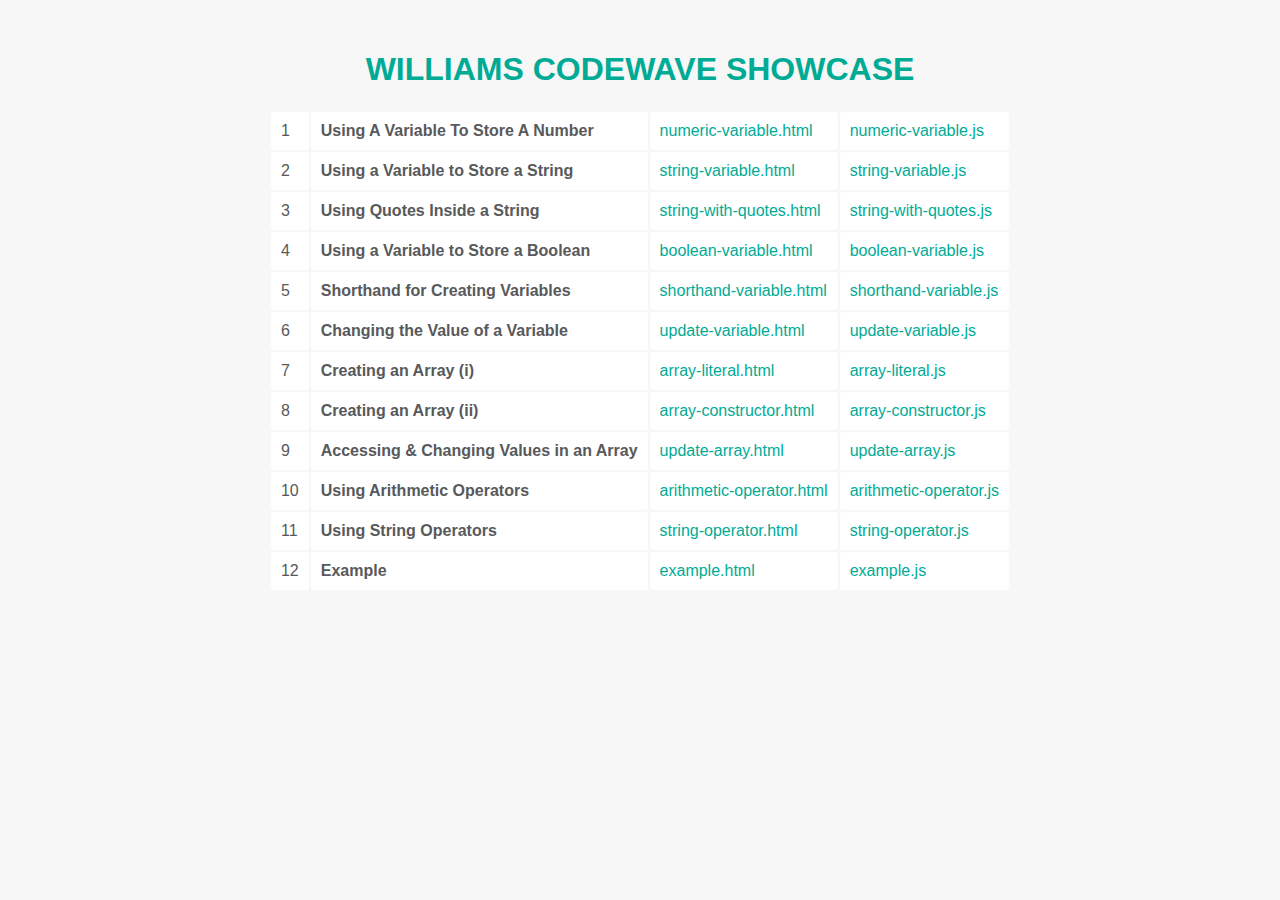
<file: index.html>
<!DOCTYPE html>
<html>
  <head>
    <title>William | CodeWave</title>
    <link rel="stylesheet" type="text/css" href="../css/index.css" />
  </head>
  <body>
    <h1 id="header"><a href="https://nickolas02.github.io/william/">Williams CodeWave Showcase</a></h1>
    <h2></h2>
    <table>
        <tr>
          <td>1</td>
          <td><strong>Using A Variable To Store A Number</strong></td>
          <td><a href="numeric-variable.html">numeric-variable.html</a></td>
          <td><a href="js/numeric-variable.js">numeric-variable.js</a></td>
        </tr>
        <tr>
          <td>2</td>
          <td><strong>Using a Variable to Store a String</strong></td>
          <td><a href="string-variable.html">string-variable.html</a></td>
          <td><a href="js/string-variable.js">string-variable.js</a></td>
        </tr>
        <tr>
          <td>3</td>
          <td><strong>Using Quotes Inside a String</strong></td>
          <td><a href="string-with-quotes.html">string-with-quotes.html</a></td>
          <td><a href="js/string-with-quotes.js">string-with-quotes.js</a></td>
        </tr>
        <tr>
          <td>4</td>
          <td><strong>Using a Variable to Store a Boolean</strong></td>
          <td><a href="boolean-variable.html">boolean-variable.html</a></td>
          <td><a href="js/boolean-variable.js">boolean-variable.js</a></td>
        </tr>
        <tr>
          <td>5</td>
          <td><strong>Shorthand for Creating Variables</strong></td>
          <td><a href="shorthand-variable.html">shorthand-variable.html</a></td>
          <td><a href="js/shorthand-variable.js">shorthand-variable.js</a></td>
        </tr>
        <tr>
          <td>6</td>
          <td><strong>Changing the Value of a Variable</strong></td>
          <td><a href="update-variable.html">update-variable.html</a></td>
          <td><a href="js/update-variable.js">update-variable.js</a></td>
      </tr>
      <tr>
        <td>7</td>
        <td><strong>Creating an Array (i)</strong></td>
        <td><a href="array-literal.html">array-literal.html</a></td>
        <td><a href="js/array-literal.js">array-literal.js</a></td>
      </tr>
      <tr>
        <td>8</td>
        <td><strong>Creating an Array (ii)</strong></td>
        <td><a href="array-constructor.html">array-constructor.html</a></td>
        <td><a href="js/array-constructor.js">array-constructor.js</a></td>
      </tr>
      <tr>
        <td>9</td>
        <td><strong>Accessing &amp; Changing Values in an Array</strong></td>
        <td><a href="update-array.html">update-array.html</a></td>
        <td><a href="js/update-array.js">update-array.js</a></td>
      </tr>
      <tr>
        <td>10</td>
        <td><strong>Using Arithmetic Operators</strong></td>
        <td><a href="arithmetic-operator.html">arithmetic-operator.html</a></td>
        <td><a href="js/arithmetic-operator.js">arithmetic-operator.js</a></td>
      </tr>
      <tr>
        <td>11</td>
        <td><strong>Using String Operators</strong></td>
        <td><a href="string-operator.html">string-operator.html</a></td>
        <td><a href="js/string-operator.js">string-operator.js</a></td>
      </tr>
      <tr>
        <td>12</td>
        <td><strong>Example</strong></td>
        <td><a href="example.html">example.html</a></td>
        <td><a href="js/example.js">example.js</a></td>
      </tr>
    </table>
  </body>
</html>
</file>
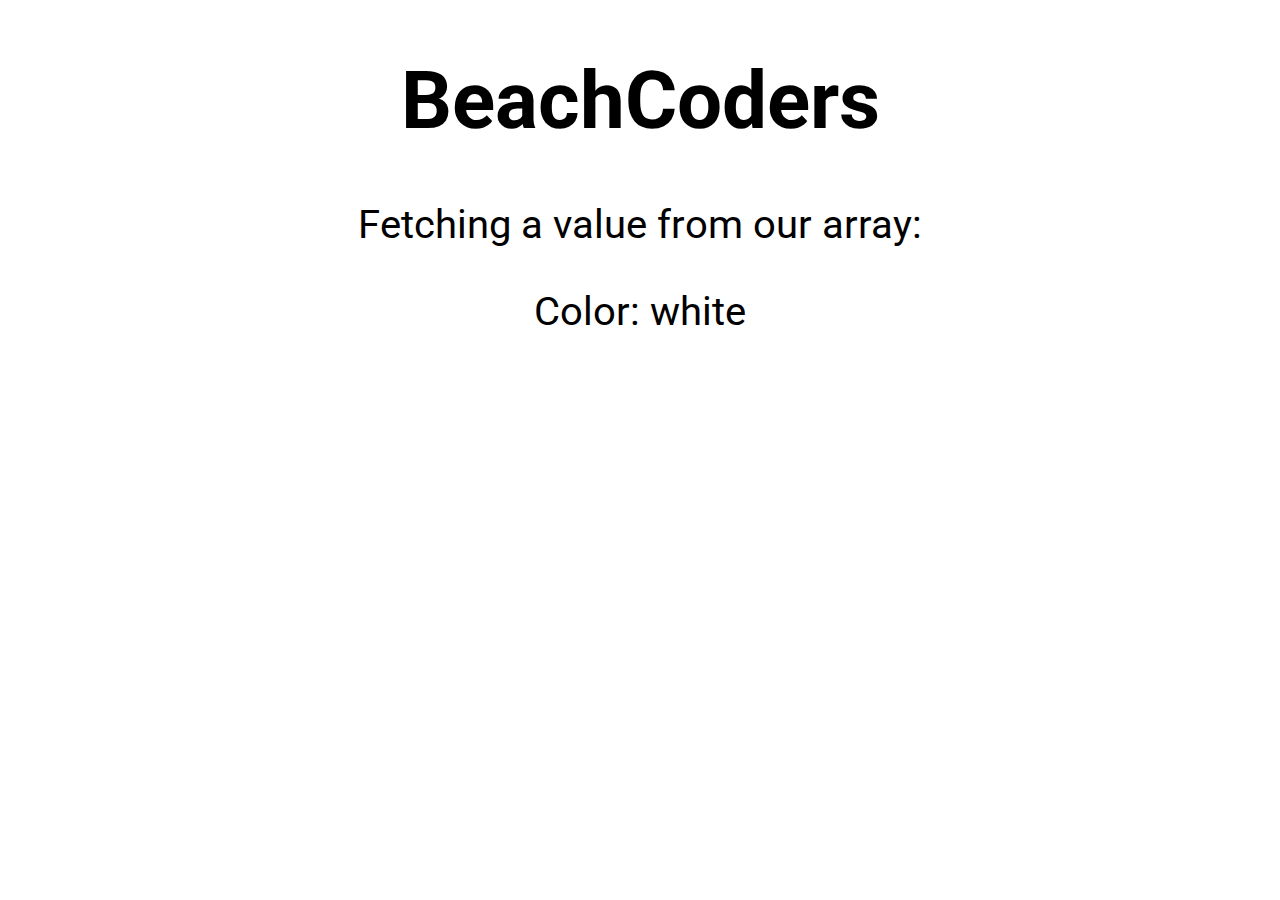
<file: array-literals/index.html>
<!DOCTYPE html>
<html>
<head>
<title>Array Literals</title>
<link rel="stylesheet" href="css/c02.css" />
</head>
<body>
  <h1>BeachCoders</h1>
  <p>Fetching a value from our array:
  <div id="content">
      <div class="message">Color: <span id="colors">We were unable to find your color choice. Please try again...</span></div>
  </div>
  <script src="js/array-literal.js"></script>
</body>
</html>
</file>
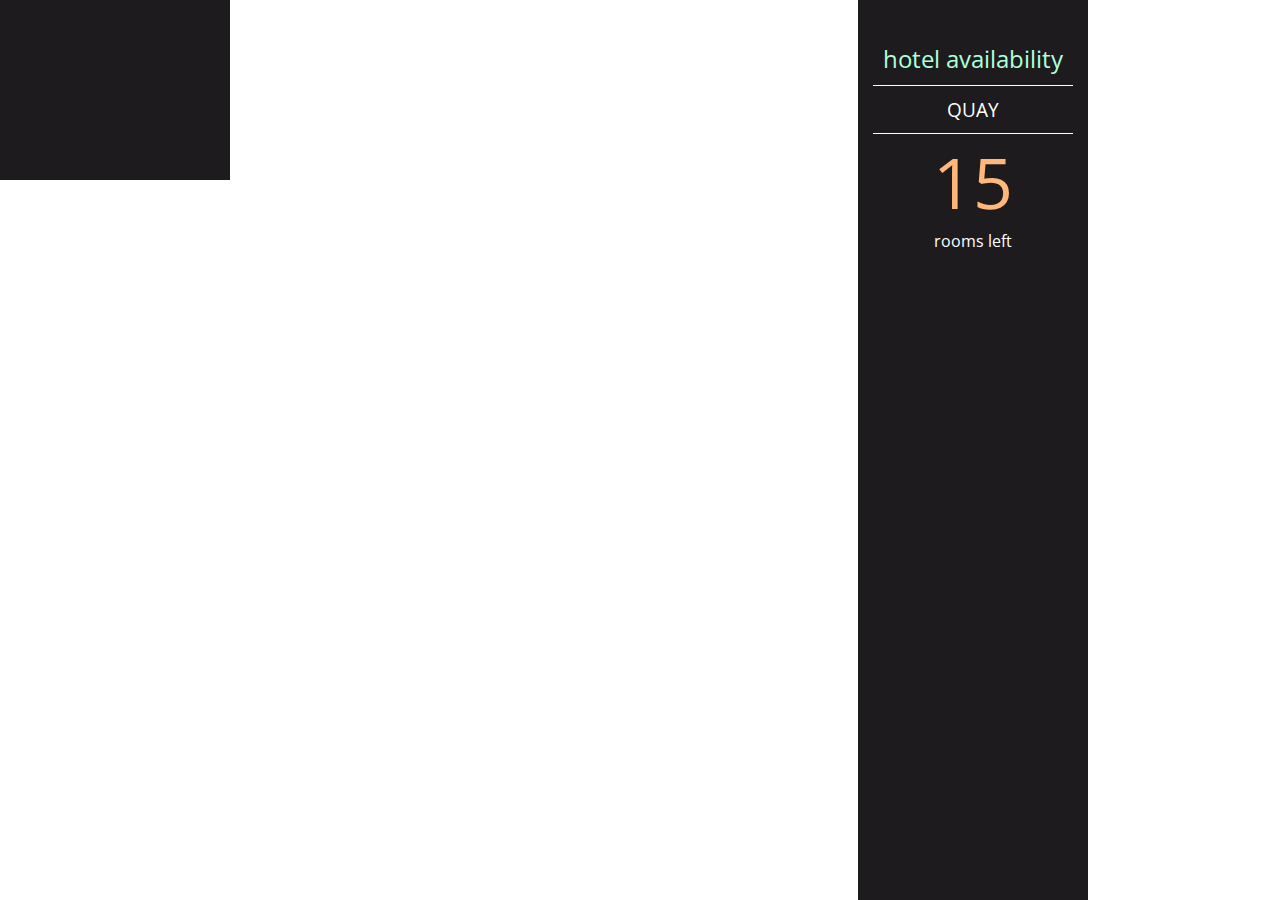
<file: object-literals/index.html>
<!DOCTYPE html>
<html>

<head>
  <title>BeachCoders, Object Literals</title>
  <link rel="stylesheet" href="css/c03.css" />
</head>

<body>
  <h1>TravelWorthy</h1>
  <div id="info">
    <h2>hotel availability</h2>
    <div id="hotelName"></div>
    <div id="availability">
      <p id="rooms"></p>
      <p>rooms left</p>
    </div>
  </div>
  <script src="js/object-literal.js"></script>
</body>

</html>
</file>
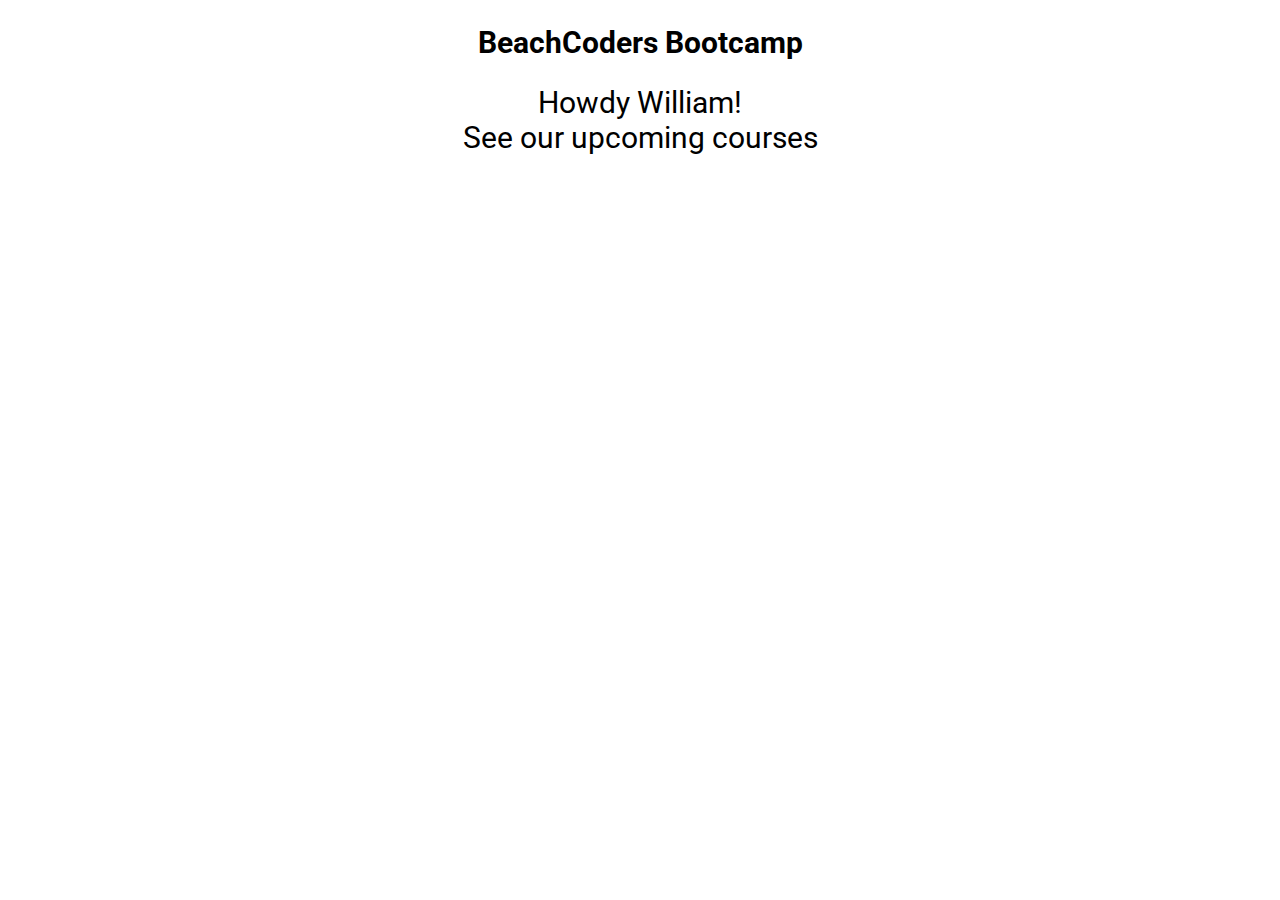
<file: string-variables/index.html>
<!DOCTYPE html>
<html>
  <head>
<title>CodeWave - String Variables</title>
    <link rel="stylesheet" href="css/c02.css" />
  </head>
  <body>
    <h2 style="font-size: 30px;">BeachCoders Bootcamp</h2>
    <div id="content">
      <div id="title">Howdy <span id="name">friend</span>!</div>
      <div id="note">Take a look around...</div>
    </div>
    <script src="js/string-variable.js"></script>
  </body>
</html>
</file>
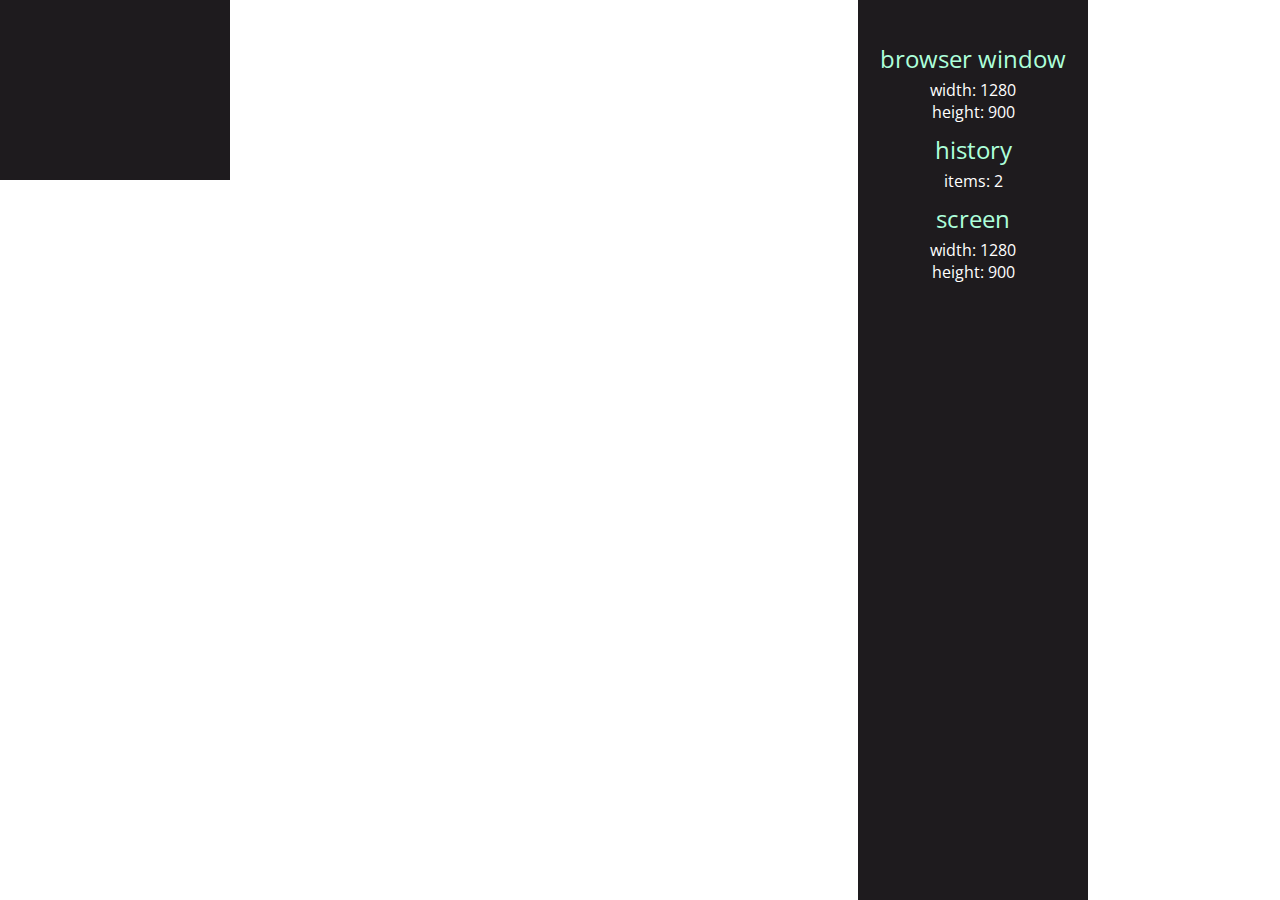
<file: window-object/index.html>
<!DOCTYPE html>
<html>
  <head>
    <title>BeachCoders</title>
    <link rel="stylesheet" href="css/c03.css" />
  </head>
  <body>
    <h1>TravelWorthy</h1>
    <div id="info"></div>
    <script src="js/window-object.js"></script>
  </body>
</html>
</file>
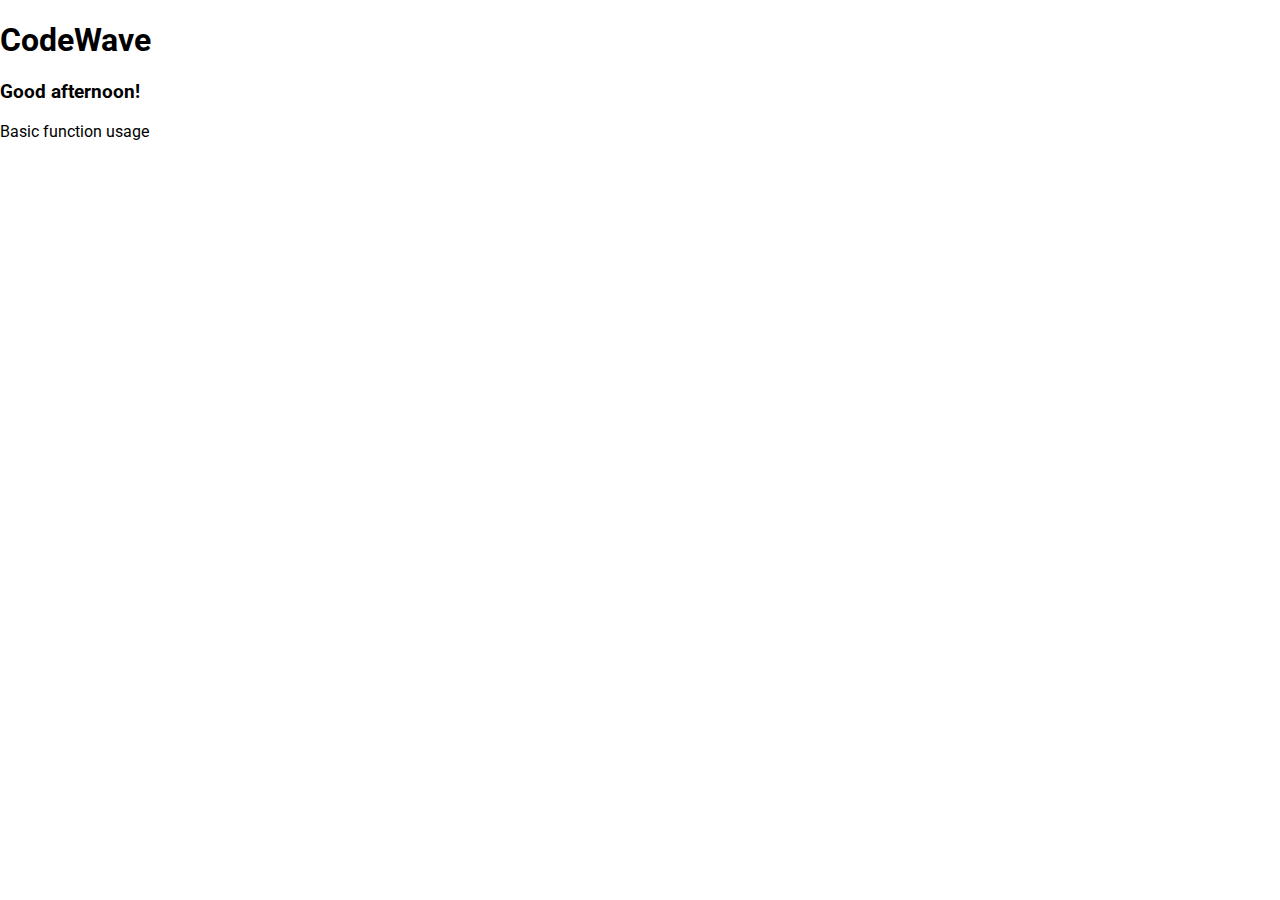
<file: basic-functions/add-content.html>
<!DOCTYPE html>
<html>
  <head>
    <title>BeachCoders CodeWave Bootcamp.</title>
    <link rel="stylesheet" href="css/c01.css" />
  </head>
  <body>
    <h1>CodeWave</h1>
    <script src="js/add-content.js"></script>
    <p>Basic function usage</p>
  </body>
</html>
</file>
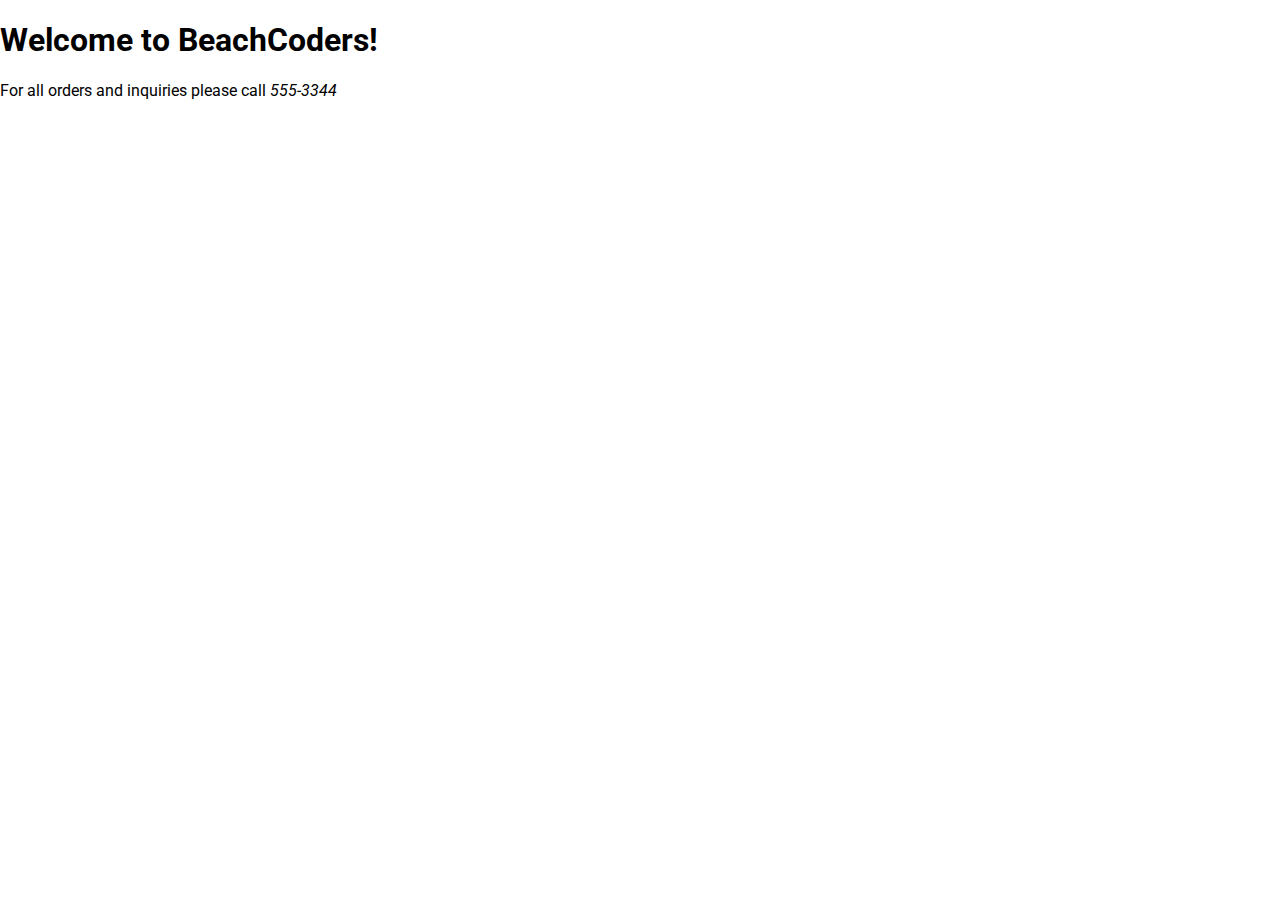
<file: basic-functions/basic-function.html>
<!DOCTYPE html>
<html>
  <head>
    <title>BeachCoders</title>
    <link rel="stylesheet" href="css/c01.css" />
  </head>
  <body>
    <h1>Welcome to BeachCoders!</h1>
    <script>
    var today = new Date();
    var hourNow = today.getHours();
    var greeting;

    if (hourNow > 18) {
        greeting = 'Good evening!';
    } else if (hourNow > 12) {
        greeting = 'Good afternoon!';
    } else if (hourNow > 0) {
        greeting = 'Good morning!';
    } else {
        greeting = 'Welcome!';
    }

    document.write('<h3>' + greeting + 'Welcome to Beach Coders!'  '</h3>');
</script>
    <p>For all orders and inquiries please call <em>555-3344</em></p>
  </body>
</html>
</file>
<file: css/index.css>
/* CSS for Index Page */

body {
  font-family: Gotham, Helvetica, Arial, sans-serif;
  color: #58595B;
  margin: 0px auto;
  padding: 30px;
  background: #f7f7f7;
  text-align: center;}

h1 {
   text-transform: uppercase;}

h3 {
    color: #00ab95;}

a {
  color: #00ab95;
  text-decoration: none;}

a:hover {
  color: #ed6c7b;}

table {
  padding: 0px;
  margin-left:auto;
  margin-right:auto;}

td {
  border-radius: 3px;
  background-color: #fff;
  padding: 10px;
  margin-bottom: 3px;
  text-align: left;}

.blank {
  background: #f7f7f7;}
</file>
<file: array-literals/css/c02.css>
@import url('https://fonts.googleapis.com/css?family=Roboto');
.grid-2{
    display: grid;
    grid-template-columns: repeat(2,1fr);
}
.vl {
    border-left: 6px solid black;
  height: 500px;
  position: absolute;
  left: 45%;
  margin-left: -4px;
  top: 13%;
}
body{
    text-align: center;
    font-size: 40px;
    margin: 0;
    padding: 0;
    font-family: 'Roboto', sans-serif;
    background-color white;
    color: black;
}
h2,.white{
    color:black;
}
a{
    color: black;
    text-decoration: none;
}
/* section 1 */
.section-1{
    padding-top: 40vh;
    text-align: center;
}
.section-1 p{
    font-size: 1.1rem;
    padding-bottom: 10px;
    margin:0;
}
.section-1 h2{
    font-size: 1.7rem;
    margin-bottom: 10px;
}
.section-1 a{
    font-size: 1.5rem;
    padding: 10px;
}
/* section 2 */
.section-2{
    padding-top: 10vh;
    width: 70%;
}
.section-2 h2{
    font-size: 1.7rem;
    margin-bottom: 10px;
}
.section-2 p{
    font-size: 1.1rem;
    padding-bottom: 10px;
    margin:0;
}
.section-2 a{
    display: block;
    padding: 5px;
    font-size: 1.2rem;
    padding-left: 0;
    width: 100px;
}
/* animations / utilities */
.section-2 a:hover{
    font-size: 1.3rem;
    color: cyan;
    cursor: pointer;
    transition: 0.2s;
}
.section-1 a:hover{
    color:cyan;
    cursor: pointer;
    transition: 0.3s;
}
.white:hover{
    position: relative;
    padding-left: 10px;
}
@media screen and (max-width: 600px) {
  .vl {
    visibility: hidden;
    clear: both;
    float: left;
    margin: 10px auto 5px 20px;
    width: 28%;
    display: none;
  }
}
/* media queres */
@media(max-width:780px){
    .grid-2{
        grid-template-columns: 1fr;
    }
    .section-1{
        padding:0;
        padding-top: 5rem;
    }
    .section-2{
        padding: 0;
        padding-left: 1.5rem;
        padding-top: 2rem;
    }
}
New
10:13
/* global */
@import url('https://fonts.googleapis.com/css?family=Roboto');
.grid-2{
    display: grid;
    grid-template-columns: repeat(2,1fr);
}
.vl {
    border-left: 6px solid black;
  height: 500px;
  position: absolute;
  left: 45%;
  margin-left: -4px;
  top: 13%;
}
body{
    margin: 0;
    padding: 0;
    font-family: 'Roboto', sans-serif;
    background-color white;
    color: black;
}
h2,.white{
    color:black;
}
a{
    color: black;
    text-decoration: none;
}
/* section 1 */
.section-1{
    padding-top: 40vh;
    text-align: center;
}
.section-1 p{
    font-size: 1.1rem;
    padding-bottom: 10px;
    margin:0;
}
.section-1 h2{
    font-size: 1.7rem;
    margin-bottom: 10px;
}
.section-1 a{
    font-size: 1.5rem;
    padding: 10px;
}
/* section 2 */
.section-2{
    padding-top: 10vh;
    width: 70%;
}
.section-2 h2{
    font-size: 1.7rem;
    margin-bottom: 10px;
}
.section-2 p{
    font-size: 1.1rem;
    padding-bottom: 10px;
    margin:0;
}
.section-2 a{
    display: block;
    padding: 5px;
    font-size: 1.2rem;
    padding-left: 0;
    width: 100px;
}
/* animations / utilities */
.section-2 a:hover{
    font-size: 1.3rem;
    color: cyan;
    cursor: pointer;
    transition: 0.2s;
}
.section-1 a:hover{
    color:cyan;
    cursor: pointer;
    transition: 0.3s;
}
.white:hover{
    position: relative;
    padding-left: 10px;
}
/* media queres */
@media(max-width:780px){
    .grid-2{
        grid-template-columns: 1fr;
    }
    .section-1{
        padding:0;
        padding-top: 5rem;
    }
    .section-2{
        padding: 0;
        padding-left: 1.5rem;
        padding-top: 2rem;
    }
}
</file>
<file: object-literals/css/c03.css>
@import url(http://fonts.googleapis.com/css?family=Open+Sans);

body {
  background-color: #fff;
  background: url("https://nndecker.dev/william/object-literals/images/travelworthy-backdrop.jpg") no-repeat center center fixed;
  -webkit-background-size: cover;
  -moz-background-size: cover;
  -o-background-size: cover;
  background-size: cover;
  margin: 0;
  font-family: 'Open Sans', sans-serif;}

h1 {
  background: #1e1b1e url("https://nndecker.dev/william/object-literals/images/travelworthy-logo.gif") no-repeat;
  width: 230px;
  height: 180px;
  float: left;
  text-indent: 100%;
  white-space: nowrap;
  overflow: hidden;
  margin: 0;}

h2 {
  margin: 1.75em 0 0 0;
  color: #adffda;
  font-weight: normal;}

h2 + p {
  margin: 0.25em 0 0 0;}
p + p {
  margin: 0;}
p + h2 {
  margin: 10px 0 0 0;}

/* message under the logo */

#message {
  float: left;
  clear: left;
  background-color: #ffb87a;
  color: #1e1b1e;
  width:170px;
  padding: 18px 30px;
  text-align: center;}

/* black bar across the right hand side of the page */

#info {
  background-color: #1e1b1e;
  color: #fff;
  width: 200px;
  padding: 0 15px;
  text-align: center;
  min-height: 100%;
  position: absolute;
  top: 0;
  right: 15%;}

/* details in the black bar */

#hotelName {
  text-transform: uppercase;
  text-align: center;
  font-size: 120%;
  margin-top: 10px;
  border-top: 1px solid #fff;
  border-bottom: 1px solid #fff;
  padding: 10px 0;}

#hotel1 {
  margin-top: 1em;
  border-top: 1px solid #fff;
  padding-top: 1em;}
#hotel2 {
  border-bottom: 1px solid #fff;
  padding-bottom: 1em;}

#rooms {
  font-size: 440%;
  color: #ffb87a;
  display: inline-block;
  margin: 0;}

#roomRate{
  text-decoration: line-through;
  display: inline-block;
  float: left;
  padding-top: 10px;}

#specialRate {
  font-size: 440%;
  color: #ffb87a;
  display: inline-block;
  padding: 10px 0 20px 0;
  margin: 0;}

#offerEnds {
  text-transform: uppercase;
  color: #ffb87a;
  font-size: 75%;}

.true, .false {
  padding: 0 50px 0 50px;
  line-height: 28px;
  text-align: left;
  background-image: url("../images/check-cross.png");
  background-position: 120px 0;
  background-repeat: no-repeat;}

.false {
  background-position: 120px -28px;}

/* footer */

#footer {
  position: absolute;
  bottom: 0;
  left: 0;
  width: 100%;
  background-color: #adffda;}

#footer p {
  padding: 10px;
  margin: 0;}

.data {
  padding: 10px;}
</file>
<file: string-variables/css/c02.css>
@import url('https://fonts.googleapis.com/css?family=Roboto');
.grid-2{
    display: grid;
    grid-template-columns: repeat(2,1fr);
}
.vl {
    border-left: 6px solid black;
  height: 500px;
  position: absolute;
  left: 45%;
  margin-left: -4px;
  top: 13%;
}
body{
  text-align: center;
    margin: 0;
    padding: 0;
    font-family: 'Roboto', sans-serif;
    background-color white;
    color: black;
    font-size: 30px;
}
h2,.white{
    color:black;
}
a{
    color: black;
    text-decoration: none;
}
/* section 1 */
.section-1{
    padding-top: 40vh;
    text-align: center;
}
.section-1 p{
    font-size: 1.1rem;
    padding-bottom: 10px;
    margin:0;
}
.section-1 h2{
    font-size: 1.7rem;
    margin-bottom: 10px;
}
.section-1 a{
    font-size: 1.5rem;
    padding: 10px;
}
/* section 2 */
.section-2{
    padding-top: 10vh;
    width: 70%;
}
.section-2 h2{
    font-size: 1.7rem;
    margin-bottom: 10px;
}
.section-2 p{
    font-size: 1.1rem;
    padding-bottom: 10px;
    margin:0;
}
.section-2 a{
    display: block;
    padding: 5px;
    font-size: 1.2rem;
    padding-left: 0;
    width: 100px;
}
/* animations / utilities */
.section-2 a:hover{
    font-size: 1.3rem;
    color: cyan;
    cursor: pointer;
    transition: 0.2s;
}
.section-1 a:hover{
    color:cyan;
    cursor: pointer;
    transition: 0.3s;
}
.white:hover{
    position: relative;
    padding-left: 10px;
}
@media screen and (max-width: 600px) {
  .vl {
    visibility: hidden;
    clear: both;
    float: left;
    margin: 10px auto 5px 20px;
    width: 28%;
    display: none;
  }
}
/* media queres */
@media(max-width:780px){
    .grid-2{
        grid-template-columns: 1fr;
    }
    .section-1{
        padding:0;
        padding-top: 5rem;
    }
    .section-2{
        padding: 0;
        padding-left: 1.5rem;
        padding-top: 2rem;
    }
}
New
10:13
</file>
<file: window-object/css/c03.css>
@import url(http://fonts.googleapis.com/css?family=Open+Sans);

body {
  background-color: #fff;
  background: url("https://nndecker.dev/william/object-literals/images/travelworthy-backdrop.jpg") no-repeat center center fixed;
  -webkit-background-size: cover;
  -moz-background-size: cover;
  -o-background-size: cover;
  background-size: cover;
  margin: 0;
  font-family: 'Open Sans', sans-serif;}

h1 {
  background: #1e1b1e url("https://nndecker.dev/william/object-literals/images/travelworthy-logo.gif") no-repeat;
  width: 230px;
  height: 180px;
  float: left;
  text-indent: 100%;
  white-space: nowrap;
  overflow: hidden;
  margin: 0;}

h2 {
  margin: 1.75em 0 0 0;
  color: #adffda;
  font-weight: normal;}

h2 + p {
  margin: 0.25em 0 0 0;}
p + p {
  margin: 0;}
p + h2 {
  margin: 10px 0 0 0;}

/* message under the logo */

#message {
  float: left;
  clear: left;
  background-color: #ffb87a;
  color: #1e1b1e;
  width:170px;
  padding: 18px 30px;
  text-align: center;}

/* black bar across the right hand side of the page */

#info {
  background-color: #1e1b1e;
  color: #fff;
  width: 200px;
  padding: 0 15px;
  text-align: center;
  min-height: 100%;
  position: absolute;
  top: 0;
  right: 15%;}

/* details in the black bar */

#hotelName {
  text-transform: uppercase;
  text-align: center;
  font-size: 120%;
  margin-top: 10px;
  border-top: 1px solid #fff;
  border-bottom: 1px solid #fff;
  padding: 10px 0;}

#hotel1 {
  margin-top: 1em;
  border-top: 1px solid #fff;
  padding-top: 1em;}
#hotel2 {
  border-bottom: 1px solid #fff;
  padding-bottom: 1em;}

#rooms {
  font-size: 440%;
  color: #ffb87a;
  display: inline-block;
  margin: 0;}

#roomRate{
  text-decoration: line-through;
  display: inline-block;
  float: left;
  padding-top: 10px;}

#specialRate {
  font-size: 440%;
  color: #ffb87a;
  display: inline-block;
  padding: 10px 0 20px 0;
  margin: 0;}

#offerEnds {
  text-transform: uppercase;
  color: #ffb87a;
  font-size: 75%;}

.true, .false {
  padding: 0 50px 0 50px;
  line-height: 28px;
  text-align: left;
  background-image: url("../images/check-cross.png");
  background-position: 120px 0;
  background-repeat: no-repeat;}

.false {
  background-position: 120px -28px;}

/* footer */

#footer {
  position: absolute;
  bottom: 0;
  left: 0;
  width: 100%;
  background-color: #adffda;}

#footer p {
  padding: 10px;
  margin: 0;}

.data {
  padding: 10px;}
</file>
<file: basic-functions/css/c01.css>
@import url('https://fonts.googleapis.com/css?family=Roboto');
.grid-2{
    display: grid;
    grid-template-columns: repeat(2,1fr);
}
.vl {
    border-left: 6px solid black;
  height: 500px;
  position: absolute;
  left: 45%;
  margin-left: -4px;
  top: 13%;
}
body{
    margin: 0;
    padding: 0;
    font-family: 'Roboto', sans-serif;
    background-color white;
    color: black;
}
h2,.white{
    color:black;
}
a{
    color: black;
    text-decoration: none;
}
/* section 1 */
.section-1{
    padding-top: 40vh;
    text-align: center;
}
.section-1 p{
    font-size: 1.1rem;
    padding-bottom: 10px;
    margin:0;
}
.section-1 h2{
    font-size: 1.7rem;
    margin-bottom: 10px;
}
.section-1 a{
    font-size: 1.5rem;
    padding: 10px;
}
/* section 2 */
.section-2{
    padding-top: 10vh;
    width: 70%;
}
.section-2 h2{
    font-size: 1.7rem;
    margin-bottom: 10px;
}
.section-2 p{
    font-size: 1.1rem;
    padding-bottom: 10px;
    margin:0;
}
.section-2 a{
    display: block;
    padding: 5px;
    font-size: 1.2rem;
    padding-left: 0;
    width: 100px;
}
/* animations / utilities */
.section-2 a:hover{
    font-size: 1.3rem;
    color: cyan;
    cursor: pointer;
    transition: 0.2s;
}
.section-1 a:hover{
    color:cyan;
    cursor: pointer;
    transition: 0.3s;
}
.white:hover{
    position: relative;
    padding-left: 10px;
}
@media screen and (max-width: 600px) {
  .vl {
    visibility: hidden;
    clear: both;
    float: left;
    margin: 10px auto 5px 20px;
    width: 28%;
    display: none;
  }
}
/* media queres */
@media(max-width:780px){
    .grid-2{
        grid-template-columns: 1fr;
    }
    .section-1{
        padding:0;
        padding-top: 5rem;
    }
    .section-2{
        padding: 0;
        padding-left: 1.5rem;
        padding-top: 2rem;
    }
}
New
10:13
/* global */
@import url('https://fonts.googleapis.com/css?family=Roboto');
.grid-2{
    display: grid;
    grid-template-columns: repeat(2,1fr);
}
.vl {
    border-left: 6px solid black;
  height: 500px;
  position: absolute;
  left: 45%;
  margin-left: -4px;
  top: 13%;
}
body{
    margin: 0;
    padding: 0;
    font-family: 'Roboto', sans-serif;
    background-color white;
    color: black;
}
h2,.white{
    color:black;
}
a{
    color: black;
    text-decoration: none;
}
/* section 1 */
.section-1{
    padding-top: 40vh;
    text-align: center;
}
.section-1 p{
    font-size: 1.1rem;
    padding-bottom: 10px;
    margin:0;
}
.section-1 h2{
    font-size: 1.7rem;
    margin-bottom: 10px;
}
.section-1 a{
    font-size: 1.5rem;
    padding: 10px;
}
/* section 2 */
.section-2{
    padding-top: 10vh;
    width: 70%;
}
.section-2 h2{
    font-size: 1.7rem;
    margin-bottom: 10px;
}
.section-2 p{
    font-size: 1.1rem;
    padding-bottom: 10px;
    margin:0;
}
.section-2 a{
    display: block;
    padding: 5px;
    font-size: 1.2rem;
    padding-left: 0;
    width: 100px;
}
/* animations / utilities */
.section-2 a:hover{
    font-size: 1.3rem;
    color: cyan;
    cursor: pointer;
    transition: 0.2s;
}
.section-1 a:hover{
    color:cyan;
    cursor: pointer;
    transition: 0.3s;
}
.white:hover{
    position: relative;
    padding-left: 10px;
}
/* media queres */
@media(max-width:780px){
    .grid-2{
        grid-template-columns: 1fr;
    }
    .section-1{
        padding:0;
        padding-top: 5rem;
    }
    .section-2{
        padding: 0;
        padding-left: 1.5rem;
        padding-top: 2rem;
    }
}
</file>
